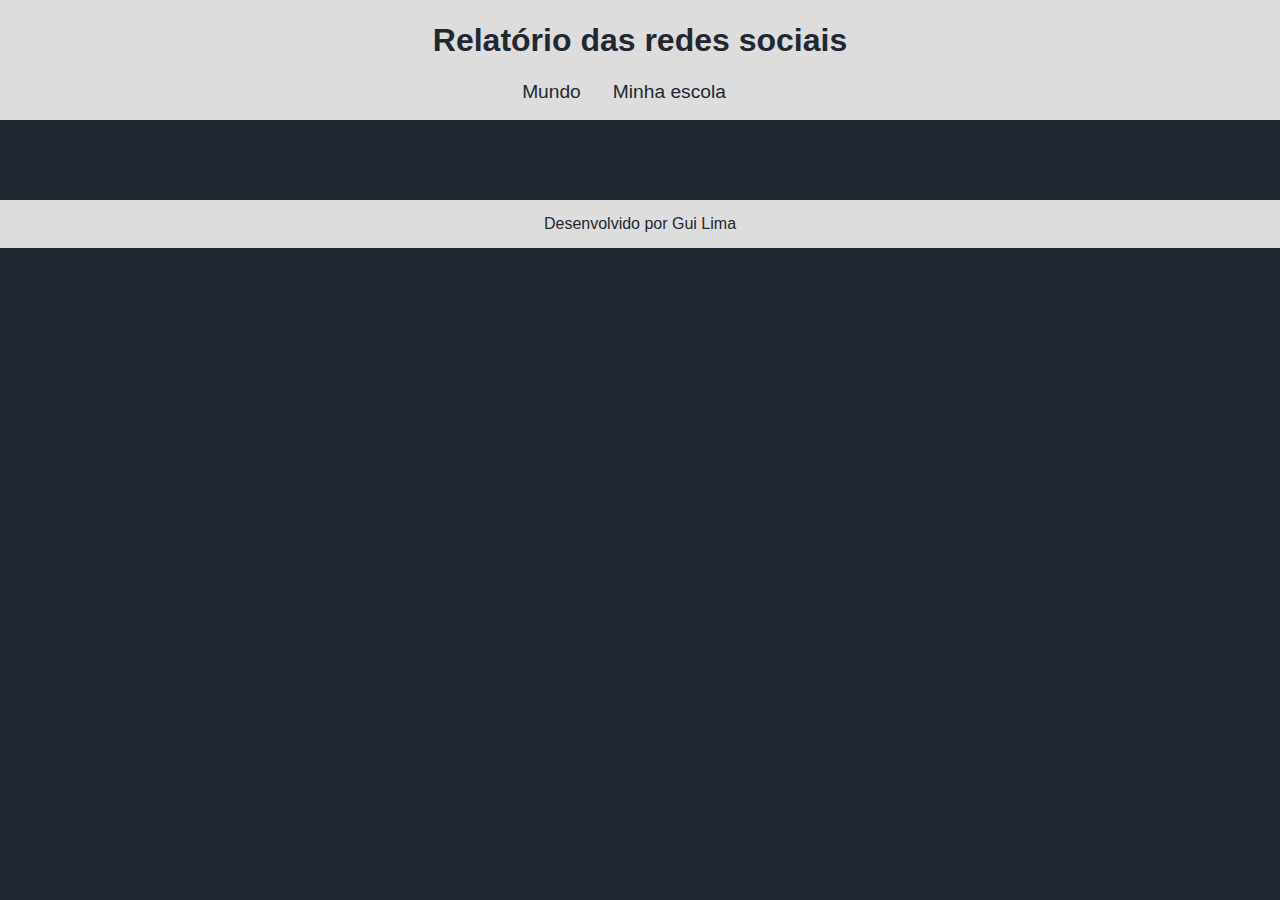
<file: redes sociais/index.html>
<!DOCTYPE html>
<html lang="pt-br">
<head>
    <meta charset="UTF-8">
    <meta name="viewport" content="width=device-width, initial-scale=1.0">
    <title>Redes Sociais</title>
    <link rel="stylesheet" href="style.css">
    <script src="https://cdn.plot.ly/plotly-2.27.0.min.js&quot; charset="utf-8"></script>
</head>
<body>
    <header>
        <h1>Relatório das redes sociais</h1>
        <nav>
            <a href="index.html">Mundo</a>
            <a href="#">Minha escola</a>
        </nav>
    </header>
    <main class="graficos-section">
        <section id="graficos-container" class="graficos-container">
            <!-- crie os gráficos/texto aqui -->
        </section>
    </main>
    <footer>
        <p>Desenvolvido por Gui Lima</p>
    </footer>
    <script type="module" src="graficos/informacoesGlobais.js"></script>
    <script type="module" src="graficos/quantidadeUsuarios.js"></script>
</body>
</html>
</file>
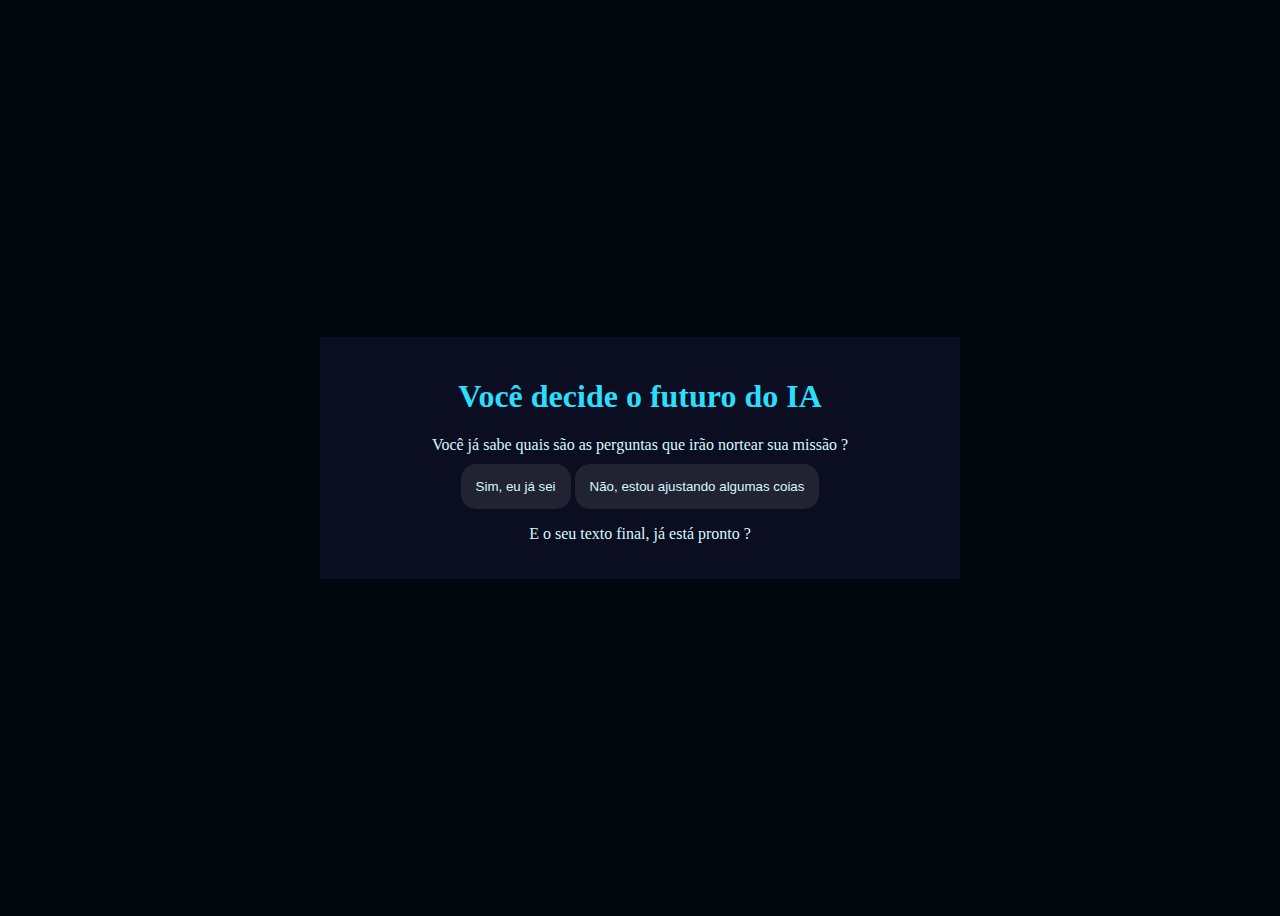
<file: formadores 2024/aula1.html>
<!DOCTYPE html>
<html lang="pt-br">
<head>
    <meta charset="UTF-8">
    <meta name="viewport" content="width=device-width, initial-scale=1.0">
    <link rel="stylesheet" href="style.css">
    <title>Você decide o futuro da IA</title>
</head>
<body>
    <div class="caixa-principal">
        <h1>Você decide o futuro do IA</h1>
        <div class="caixa-perguntas">
            Você já sabe quais são as perguntas que irão nortear sua missão ?
        </div>
        <div class="caixa-alternativas">
            <button>Sim, eu já sei</button>
            <button>Não, estou ajustando algumas coias</button>
        </div>
        <div class="caixa-resultado">
            <p class="texto-resultado">
                E o seu texto final, já está pronto ?
            </p>
        </div>
    </div>
</body>
</html>
</file>
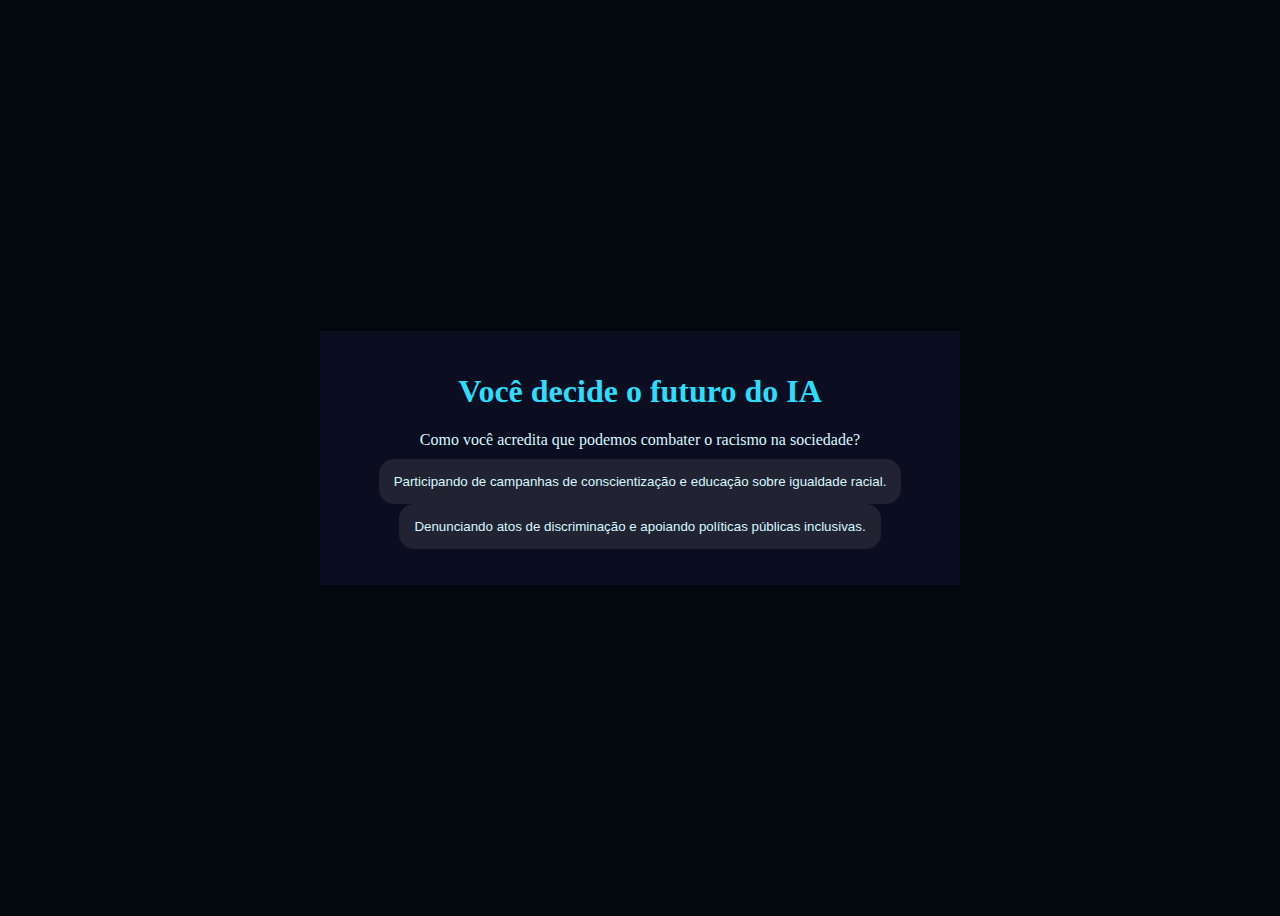
<file: formadores 2024/aula 1/aula1.html>
<!DOCTYPE html>
<html lang="pt-br">
<head>
    <meta charset="UTF-8">
    <meta name="viewport" content="width=device-width, initial-scale=1.0">
    <link rel="stylesheet" href="style.css">
    <title>Você decide o futuro da IA</title>
</head>
<body>
    <div class="caixa-principal">
        <h1>Você decide o futuro do IA</h1>
        <div class="caixa-perguntas">
            <br>
            você consegue me alterar?
        </div>
        <div class="caixa-alternativas">
            <button>Sim, eu já sei</button>
            <button>Não, estou ajustando algumas coias</button>
        </div>
        <div class="caixa-resultado">
            <p class="texto-resultado">
                E o seu texto final, já está pronto ?
            </p>
        </div>
    </div>
    <script src="script.js"></script>
</body>
</html>
</file>
<file: redes sociais/style.css>
:root {
    --bg-color: #222831;
    --primary-color: #DDDDDD;
    --secondary-color: #F05454;
    --font: "Nunito Sans", sans-serif;
}

body {
    background-color: var(--bg-color);
    color: var(--primary-color);
    font-family: var(--font);
    height: 100vh;
    margin: 0;
}

header {
    background-color: var(--primary-color);
    text-align: center;
    padding: 1px;
}

h1 {
    font-size: 2rem;
    color: var(--bg-color);
    font-weight: 700;
}

nav {
    display: flex;
    justify-content: center;
    font-weight: 400;
}

nav a {
    text-decoration: none;
    color: var(--bg-color);
    margin: 0 2rem 1rem 0rem;
    font-size: 1.2rem;
}

nav a:hover {
    text-decoration: underline;
    transform: scale(0.90);
    transition: transform 0.1s;
}

.graficos-container {
    margin: 5rem;
}

.graficos-container__texto {
    font-size: 1.3rem;
    text-align: center;
    padding: 2rem;
    border: var(--secondary-color) solid 2px;
}

span {
    font-weight: bold;
    color: var(--secondary-color);
}

footer {
    display: flex;
    align-items: center;
    justify-content: center;
    background-color: var(--primary-color);
    color: var(--bg-color);
    width: 100%;
    height: 3rem;
    margin-top: 2rem;
}
</file>
<file: formadores 2024/style.css>
:root{
    --cor-fundo: #01080E;
    --cor-principal: #0B0D20 ;
    --cor-secundaria: #212333;
    --cor-destaque: #2BDEFD;
    --cor-texto: #D7F9FF;
}

body{
    background-color: var(--cor-fundo);
    color: var(--cor-texto);
    display: flex;
    justify-content: center;
    align-items: center;
    min-height: 100vh;
}

.caixa-principal{
    background-color: var(--cor-principal);
    width: 90%;
    max-width: 600px;
    text-align: center;
    padding: 20px;
}

h1{
    color: var(--cor-destaque);
}

.caixa-perguntas{
    padding-bottom: 10px;
}

button{
    background-color: var(--cor-secundaria);
    color: var(--cor-texto);
    border: none;
    border-radius: 15px;
    padding: 15px;
    transition: background-color 0.3s;
}

button:hover{
    background-color: var(--cor-destaque);
    color: var(--cor-principal);
}
</file>
<file: formadores 2024/aula 1/style.css>
:root{
    --cor-fundo: #01080E;
    --cor-principal: #0B0D20 ;
    --cor-secundaria: #212333;
    --cor-destaque: #2BDEFD;
    --cor-texto: #D7F9FF;
}

body{
    background-color: var(--cor-fundo);
    color: var(--cor-texto);
    display: flex;
    justify-content: center;
    align-items: center;
    min-height: 100vh;
}

.caixa-principal{
    background-color: var(--cor-principal);
    width: 90%;
    max-width: 600px;
    text-align: center;
    padding: 20px;
}

h1{
    color: var(--cor-destaque);
}

.caixa-perguntas{
    padding-bottom: 10px;
}

button{
    background-color: var(--cor-secundaria);
    color: var(--cor-texto);
    border: none;
    border-radius: 15px;
    padding: 15px;
    transition: background-color 0.3s;
}

button:hover{
    background-color: var(--cor-destaque);
    color: var(--cor-principal);
}
</file>
